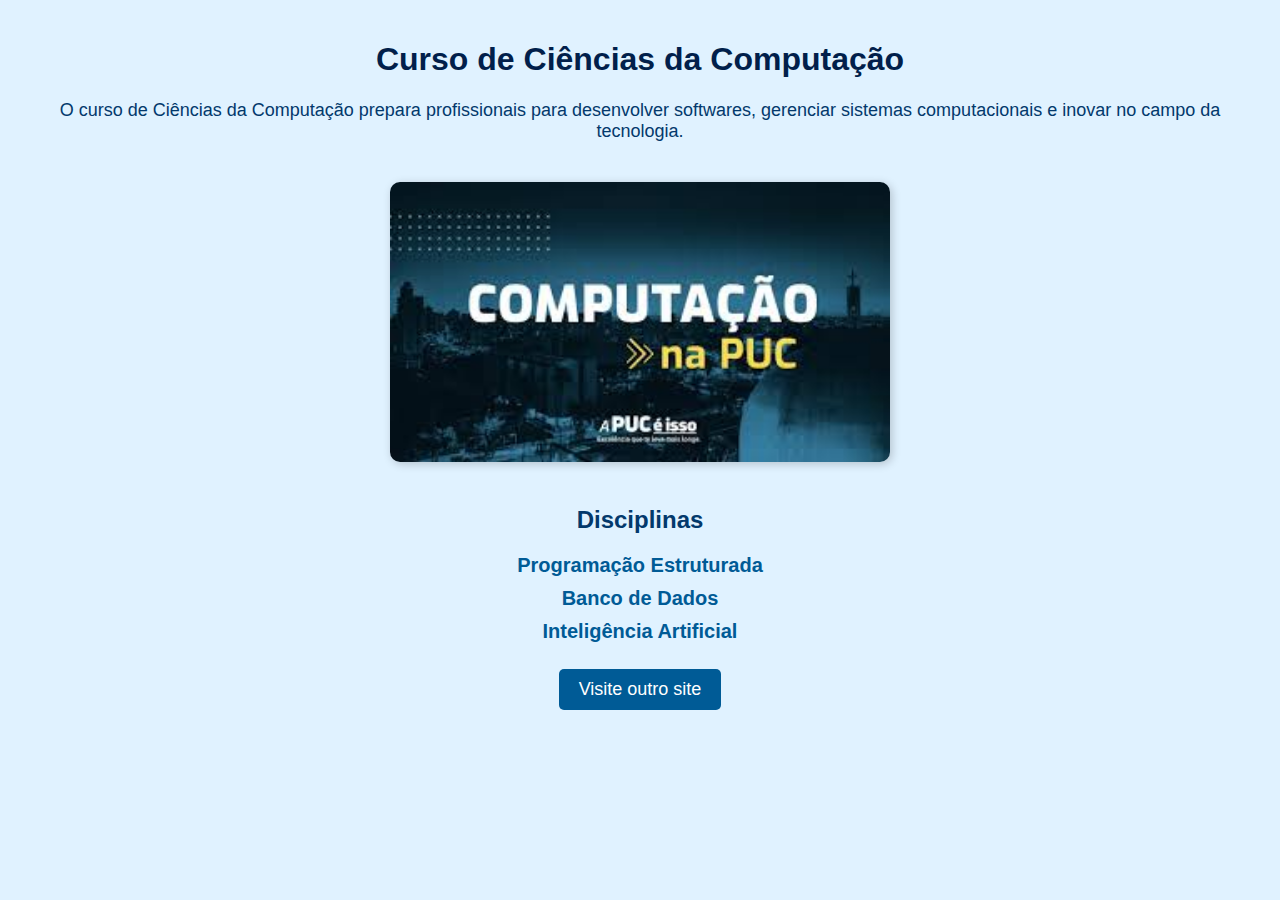
<file: index.html>
<!DOCTYPE html>
<html lang="pt">
<head>
    <meta charset="UTF-8">
    <meta name="viewport" content="width=device-width, initial-scale=1.0">
    <title>Curso de Ciências da Computação</title>
    <link rel="stylesheet" href="style.css">
</head>
<body>
    <h1>Curso de Ciências da Computação</h1>
    <p>O curso de Ciências da Computação prepara profissionais para desenvolver softwares, gerenciar sistemas computacionais e inovar no campo da tecnologia.</p>

    <!-- Espaço para uma imagem do curso -->
    <img src="cc puc.jpg" alt="Imagem representando Ciências da Computação">

    <h2>Disciplinas</h2>
    <ul>
        <li><a href="programacao.html">Programação Estruturada</a></li>
        <li><a href="bd.html">Banco de Dados</a></li>
        <li><a href="ia.html">Inteligência Artificial</a></li>
    </ul>

    <button onclick="window.location.href='https://www.pucminas.br/campus/lourdes/ensino/graduacao/Paginas/ciencias-da-computacao.aspx'">Visite outro site</button>
</body>
</html>
</file>
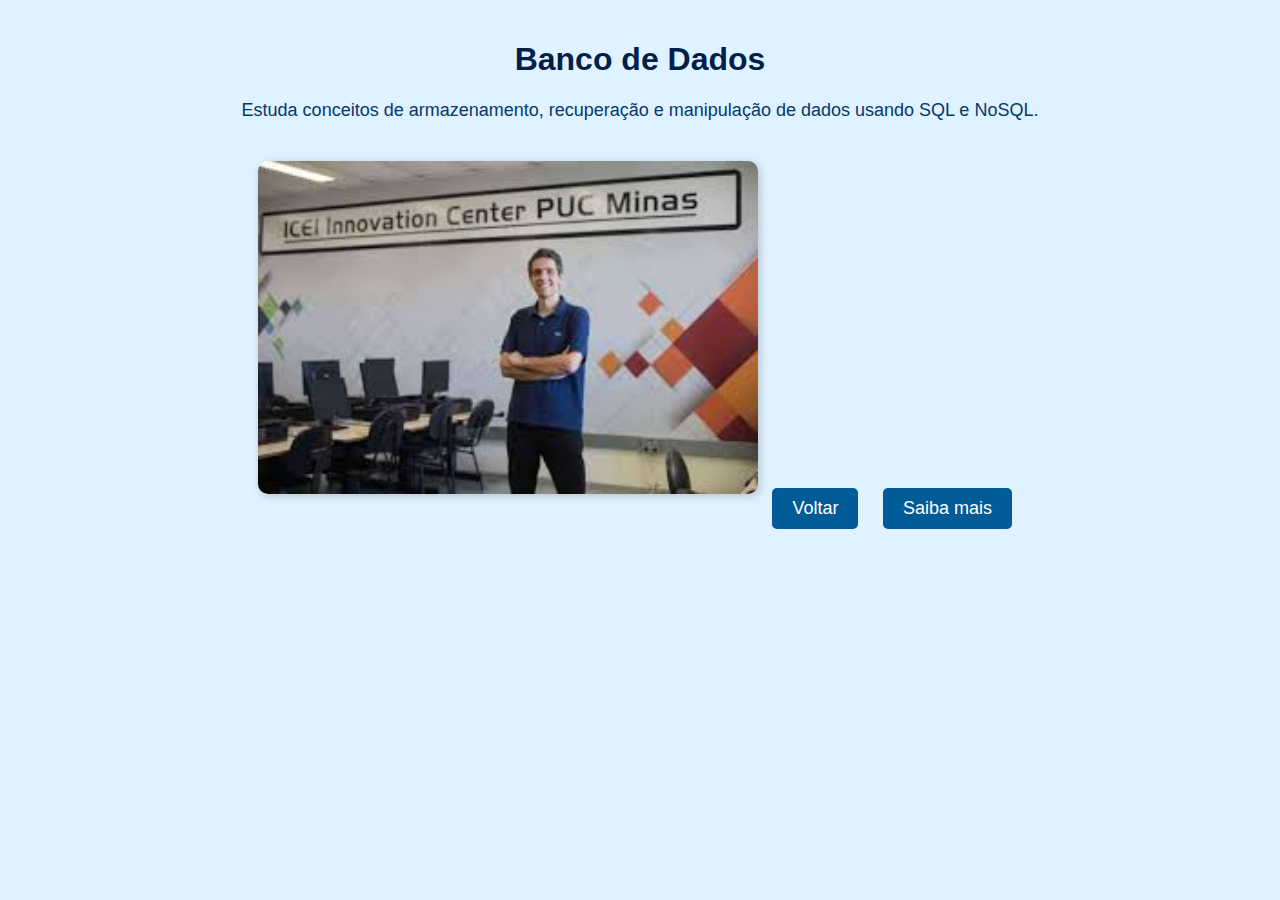
<file: bd.html>
<!DOCTYPE html>
<html lang="pt">
<head>
    <meta charset="UTF-8">
    <meta name="viewport" content="width=device-width, initial-scale=1.0">
    <title>Banco de Dados</title>
    <link rel="stylesheet" href="style.css">
</head>
<body>
    <h1>Banco de Dados</h1>
    <p>Estuda conceitos de armazenamento, recuperação e manipulação de dados usando SQL e NoSQL.</p>

    <!-- Espaço para uma imagem da disciplina -->
    <img src="bd puc.jpg" alt="Imagem representando Banco de Dados">

    <button onclick="window.location.href='index.html'">Voltar</button>
    <button onclick="window.location.href='https://www.pucminas.br/PucVirtual/Graduacao/Paginas/Banco-de-Dados-Tecnologo.aspx'">Saiba mais</button>
</body>
</html>
</file>
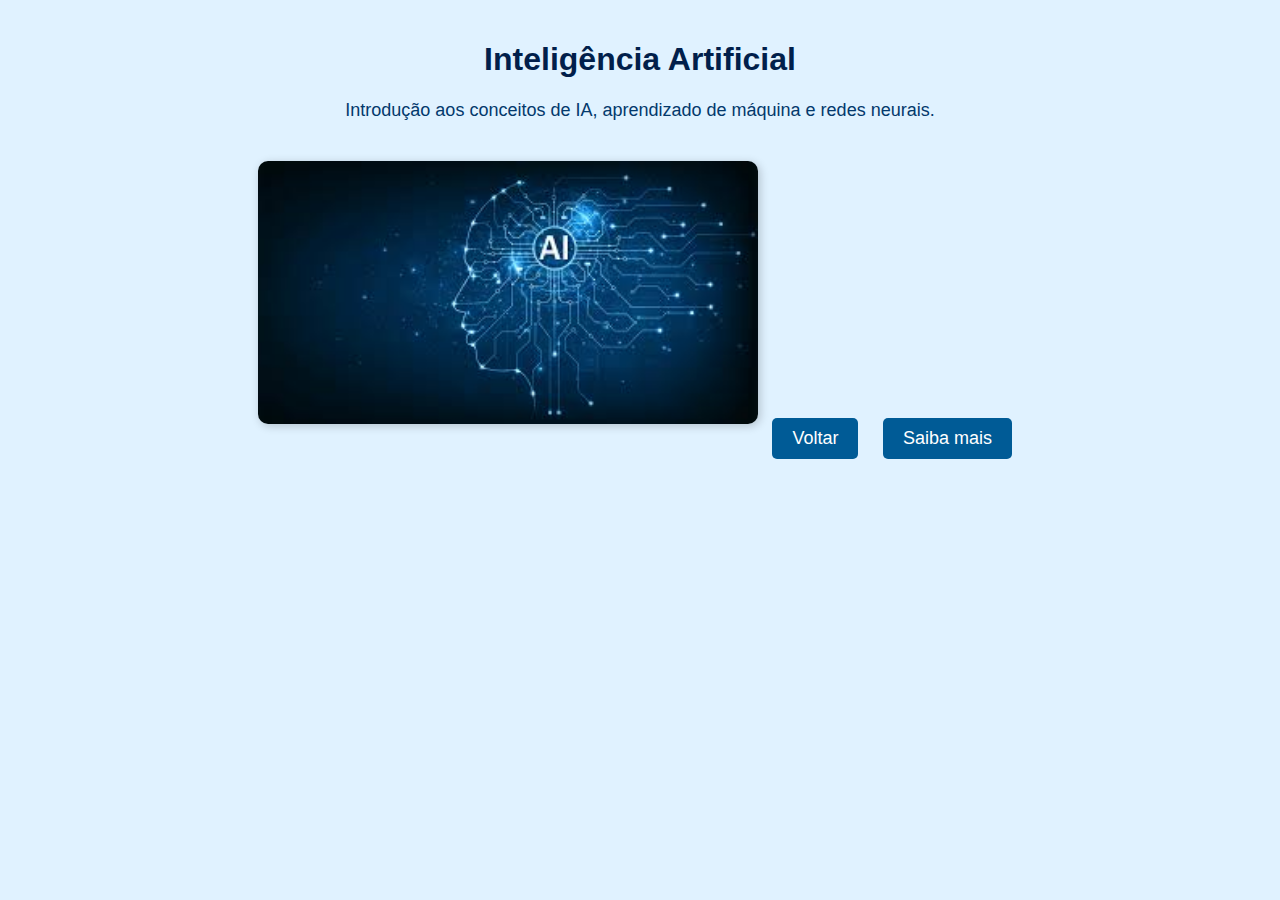
<file: ia.html>
<!DOCTYPE html>
<html lang="pt">
<head>
    <meta charset="UTF-8">
    <meta name="viewport" content="width=device-width, initial-scale=1.0">
    <title>Inteligência Artificial</title>
    <link rel="stylesheet" href="style.css">
</head>
<body>
    <h1>Inteligência Artificial</h1>
    <p>Introdução aos conceitos de IA, aprendizado de máquina e redes neurais.</p>

    <!-- Espaço para uma imagem da disciplina -->
    <img src="ia.jpg" alt="Imagem representando Inteligência Artificial">

    <button onclick="window.location.href='index.html'">Voltar</button>
    <button onclick="window.location.href='https://www.pucminas.br/Pos-Graduacao/IEC/Cursos/Paginas/Intelig%C3%AAncia-Artificial-e-Aprendizado-de-M%C3%A1quina_Pra%C3%A7a-da-Liberdade.aspx?moda=5&polo=7&area=79&curso=624&situ=2'">Saiba mais</button>
</body>
</html>
</file>
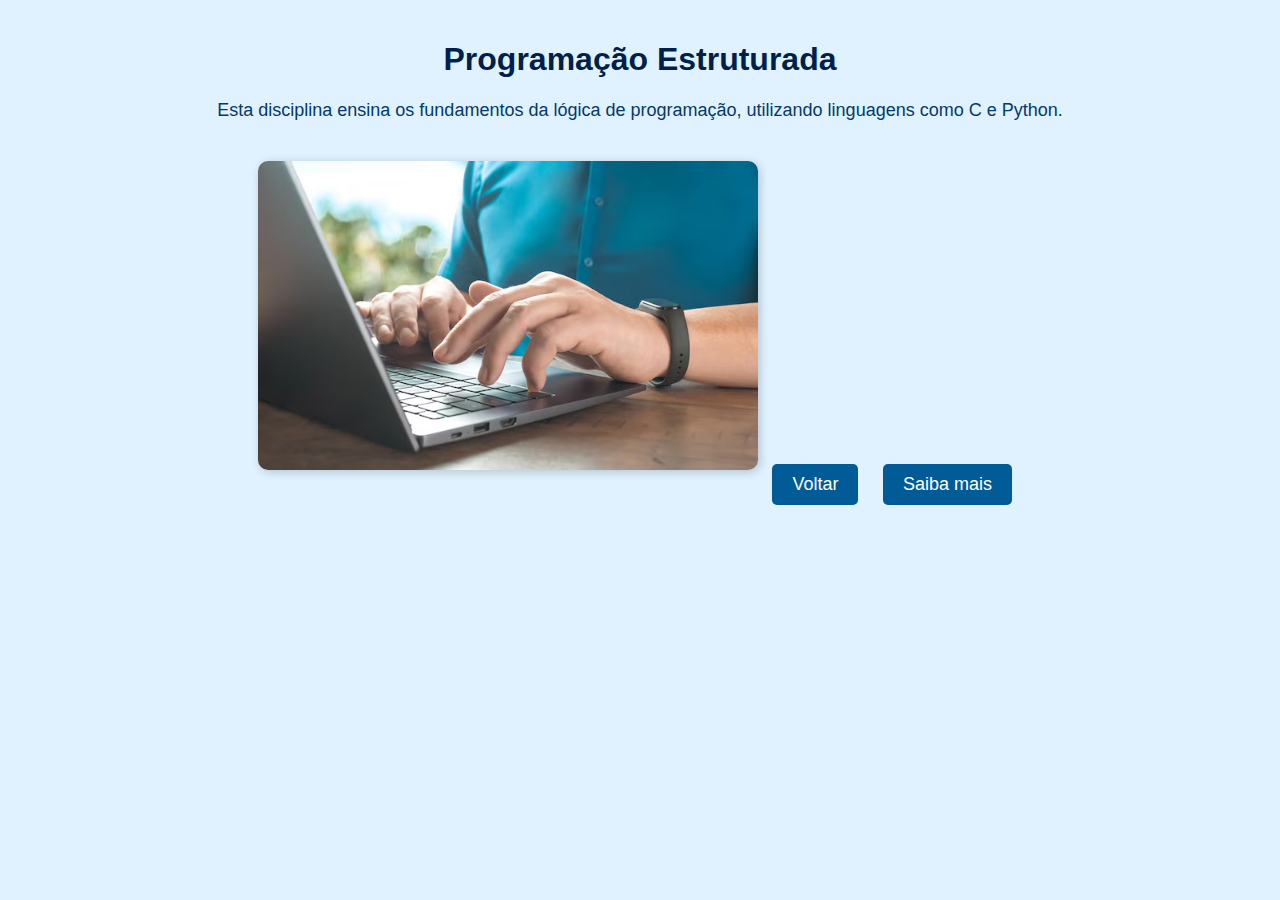
<file: programacao.html>
<!DOCTYPE html>
<html lang="pt">
<head>
    <meta charset="UTF-8">
    <meta name="viewport" content="width=device-width, initial-scale=1.0">
    <title>Programação Estruturada</title>
    <link rel="stylesheet" href="style.css">
</head>
<body>
    <h1>Programação Estruturada</h1>
    <p>Esta disciplina ensina os fundamentos da lógica de programação, utilizando linguagens como C e Python.</p>

    
    <img src="programacao.avif" alt="Imagem representando Programação Estruturada">

    <button onclick="window.location.href='index.html'">Voltar</button>
    <button onclick="window.location.href='https://www.pucminas.br/formeieagora/Paginas/programacao.aspx'">Saiba mais</button>
</body>
</html>
</file>
<file: style.css>
body {
    font-family: Arial, sans-serif;
    background-color: #e0f2ff; /* Azul claro */
    color: #03396c; /* Azul escuro */
    text-align: center;
    margin: 0;
    padding: 20px;
}

/* Cabeçalhos */
h1 {
    color: #011f4b; /* Azul mais escuro */
}

/* Parágrafos */
p {
    font-size: 18px;
    margin-bottom: 20px;
}

/* Imagens */
img {
    width: 80%;
    max-width: 500px;
    border-radius: 10px;
    margin: 20px 0;
    box-shadow: 2px 2px 10px rgba(0, 0, 0, 0.2);
}

/* Links */
a {
    color: #005b96; /* Azul médio */
    text-decoration: none;
    font-size: 20px;
    font-weight: bold;
}

a:hover {
    color: #6497b1; /* Azul mais claro */
}

/* Lista de links */
ul {
    list-style-type: none;
    padding: 0;
}

li {
    margin: 10px 0;
}

/* Botões */
button {
    background-color: #005b96; /* Azul médio */
    color: white;
    border: none;
    padding: 10px 20px;
    font-size: 18px;
    border-radius: 5px;
    cursor: pointer;
    margin: 10px;
    transition: 0.3s;
}

button:hover {
    background-color: #03396c; /* Azul escuro */
}
</file>
